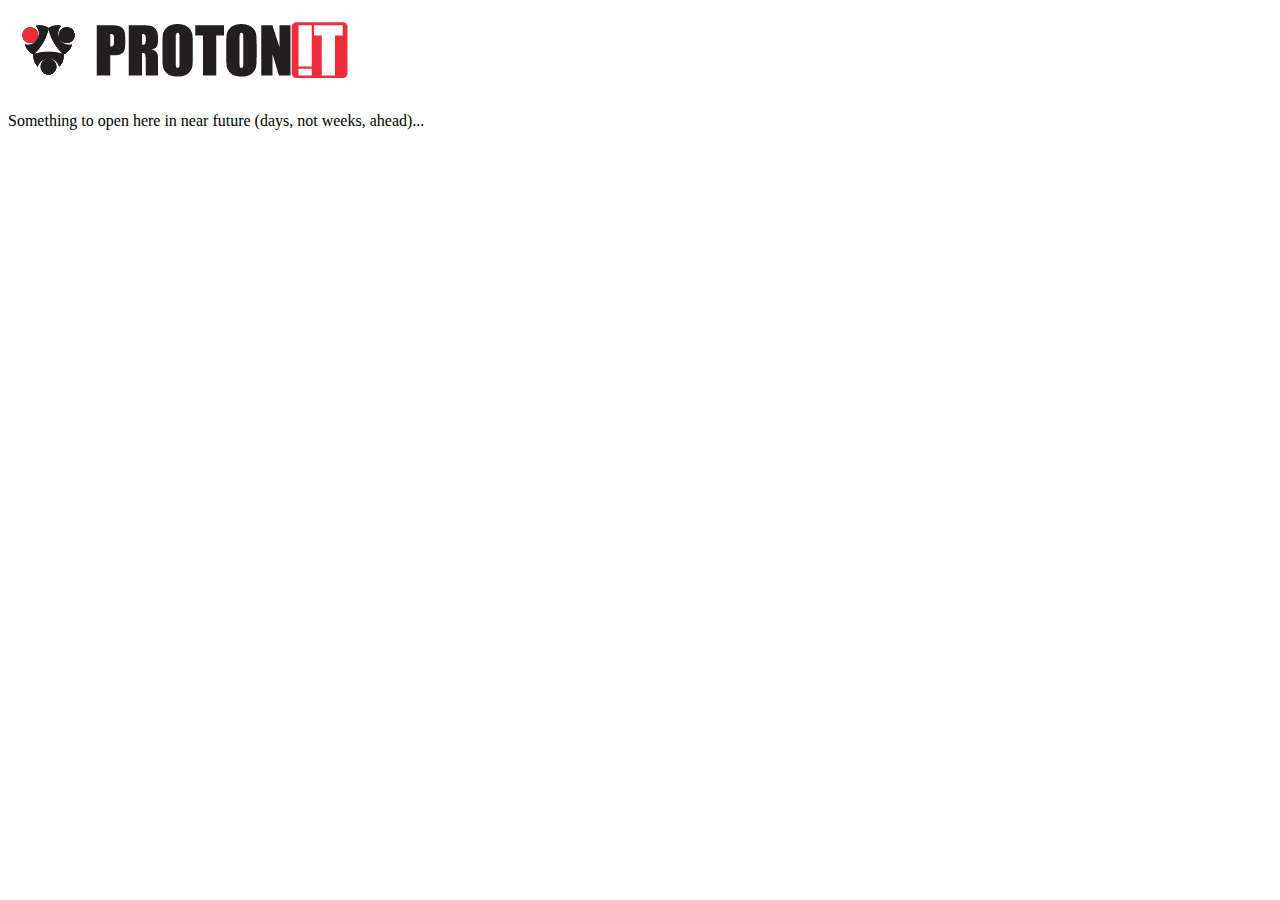
<file: UI/wwwprotonitnet/www-public/index_rem.html>
﻿<!DOCTYPE html>
<head>
	<meta charset="utf-8">
	<title>ProtonIT Welcome Page!</title>
</head>

<body>
<img src="../assets/img/ProtonIT_Logo.png" />
<p>Something to open here in near future (days, not weeks, ahead)...</p>
</body>
</html>
</file>
